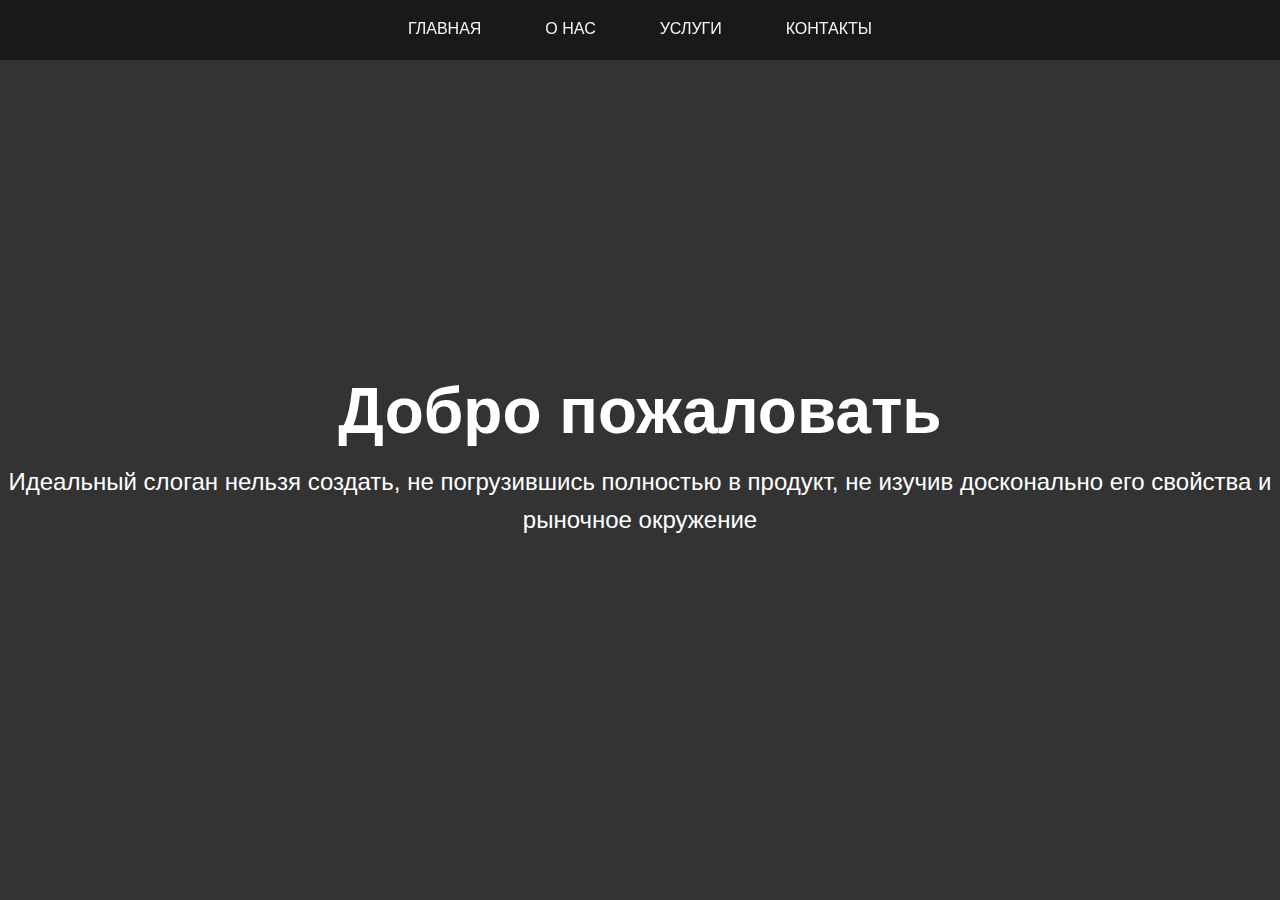
<file: about.html>
<!doctype html>
<html lang="ru">
<head>
    <meta charset="UTF-8">
    <link rel="stylesheet" href="css/about.css" type="text/css">
    <title>Мой сайт</title>
</head>
<body>
    <div class="container" style="user-select:none;">
  <nav class="navbar">
      <ul>
          <li><a href="#home">Главная</a></li>
          <li><a href="#about">О нас</a></li>
          <li><a href="#service">Услуги</a></li>
          <li><a href="#contact">Контакты</a></li>
        </ul>
      </nav>
  <section id="home">
    <h1>Добро пожаловать</h1>
    <p class="text">Идеальный слоган нельзя создать, не погрузившись полностью в продукт, не изучив досконально его свойства и рыночное окружение</p>
  </section>
  <section id="about">
      <h2>О нас</h2>
      <p class="text">Компания, чье производство основано на проверенных временем традициях, богатой истории и настоящем профессионализме.</p>
  </section>
  <section id="service">
      <h2>Услуги</h2>
      <p class="text">Оказывает полный спектр услуг по перевозке сжиженных газов, нефтепродуктов и сырой нефти, нефтехимических грузов в цистернах и танк-контейнерах, а также навалочных грузов в полувагонах</p>
  </section>
  <section id="contact">
      <h2>Контакты</h2>
      <p class="text">Нагатинская ул., 36, Москва, 115487</p>
  </section>
</div>
</body>
</html>
</file>
<file: css/about.css>
/* Уневерсальный селектор(Все элементы страницы)*/
* {
  margin: 0;
  padding: 0;
}

body {
  font-family: 'Franklin Gothic Medium', 'Arial Narrow', Arial, sans-serif;
  background: #333;
  color: #fff;
  height: 100vh;/*Css3-значение вычисляется напрямую относительно окна браузера*/
  line-height: 1.6;
  overflow: hidden;
}

.container {
  width: 100%;
  height: 100%;
  /* Умная прокрутка Scroll Snap */
  overflow-y: scroll; /* Управляет отображением содержания блочного элемента по вертикали:Всегда добавляется вертикальная полоса прокрутки; */
  scroll-behavior: smooth; /* Определяет поведение прокрутки внутри элемента: Прокрутка происходит плавно. Время и функция перехода устанавливаются непосредственно браузером; */
  scroll-snap-type: y mandatory; /* Определяет насколько точно проматываемый контент должен выравниваться относительно родительского элемента */
}

.text {
  font-size: 1.5rem;
}

.navbar {
  position: fixed;
  top: 0;
  z-index: 1;
  display: flex;
  width: 100%;
  height: 60px;
  background: rgba(0,0,0,0.5);
}

.navbar ul {
  display: flex;
  list-style: none;
  width: 100%;
  justify-content: center;
}

.navbar ul li {
  margin: 0 1rem;
  padding: 1rem;
}

.navbar ul li a {
  text-decoration: none;
  text-transform: uppercase;
  color: #f4f4f4;
}

.navbar ul li a:hover {
  color: skyblue;
}

section {
  display: flex;
  flex-direction: column;
  align-items: center;
  justify-content: center;
  text-align: center;
  width: 100%;
  height: 100vh;/*Css3-значение вычисляется напрямую относительно окна браузера*/
  /* Умная прокрутка */
  scroll-snap-align: center; /* Центральное выравнивание */
}

section h1 {
  font-size: 4rem;
}

section h2 {
  font-size: 2rem;
}

#home {
  background: url('https://images.pexels.com/photos/3171592/pexels-photo-3171592.jpeg?auto=compress&cs=tinysrgb&dpr=2&h=750&w=1260') no-repeat center center/cover;;
}

#about {
  background: url('https://images.pexels.com/photos/2627063/pexels-photo-2627063.jpeg?auto=compress&cs=tinysrgb&dpr=2&h=750&w=1260') no-repeat center center/cover;;
}

#service {
  background: url('https://images.pexels.com/photos/2591276/pexels-photo-2591276.jpeg?auto=compress&cs=tinysrgb&dpr=2&h=750&w=1260') no-repeat center center/cover;;
}

#contact {
  background: url('https://images.pexels.com/photos/3006223/pexels-photo-3006223.jpeg?auto=compress&cs=tinysrgb&dpr=2&h=750&w=1260') no-repeat center center/cover;;
}
</file>
